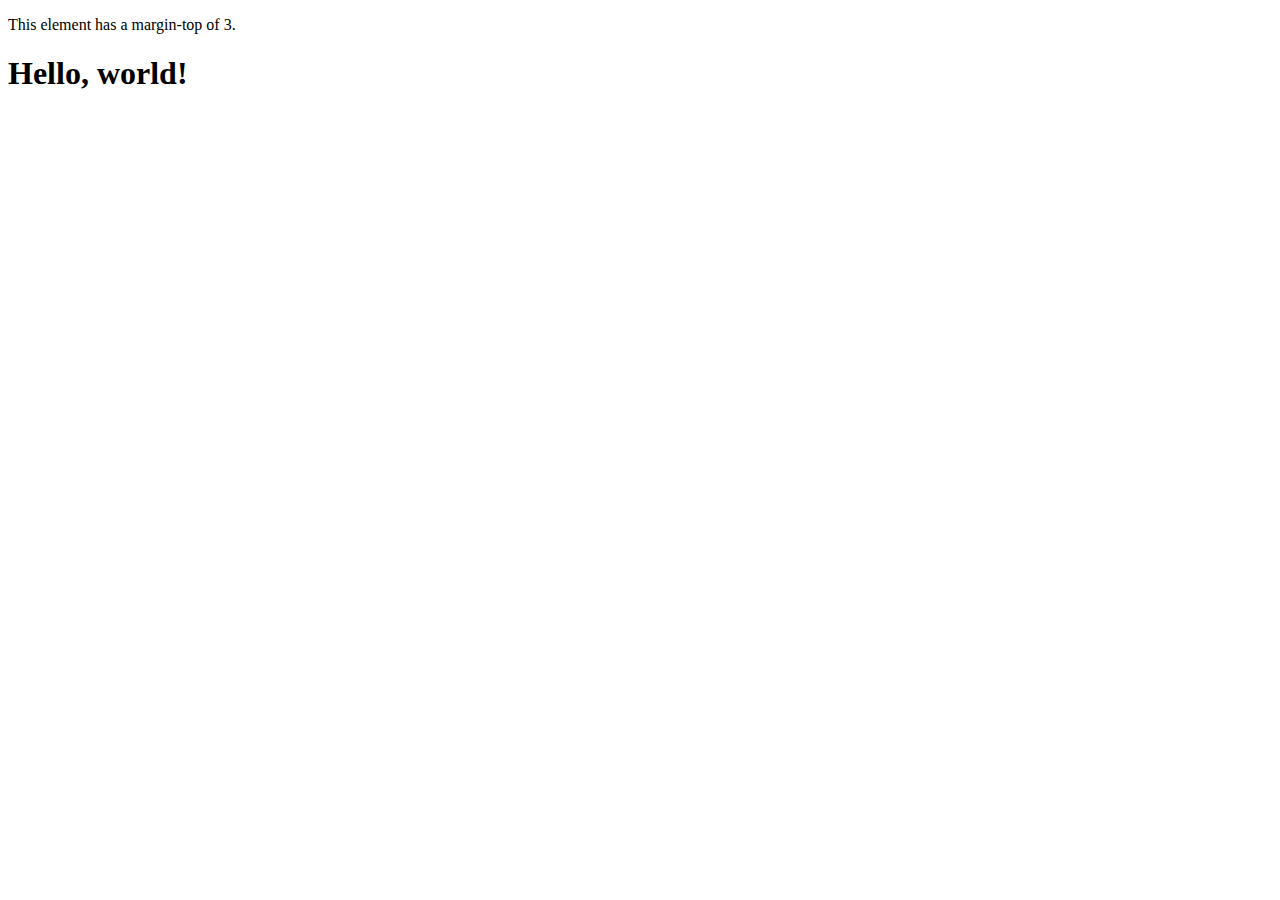
<file: index.html>
<!doctype html>
<html lang="en">
  <head>
    <meta charset="utf-8">
    <meta name="viewport" content="width=device-width, initial-scale=1">
    <title>Bootstrap demo</title>
    <link href="https://cdn.jsdelivr.net/npm/bootstrap@5.3.6/dist/css/bootstrap.min.css" rel="stylesheet" integrity="sha384-4Q6Gf2aSP4eDXB8Miphtr37CMZZQ5oXLH2yaXMJ2w8e2ZtHTl7GptT4jmndRuHDT" crossorigin="anonymous">
  </head>
  <body>
    <div class="border p-2">
        <div class="mt-3 border border-primary">
            <p>This element has a margin-top of 3.</p>
        </div>
    </div>
    <h1>Hello, world!</h1>
    <script src="https://cdn.jsdelivr.net/npm/bootstrap@5.3.6/dist/js/bootstrap.bundle.min.js" integrity="sha384-j1CDi7MgGQ12Z7Qab0qlWQ/Qqz24Gc6BM0thvEMVjHnfYGF0rmFCozFSxQBxwHKO" crossorigin="anonymous"></script>
  </body>
</html>
</file>
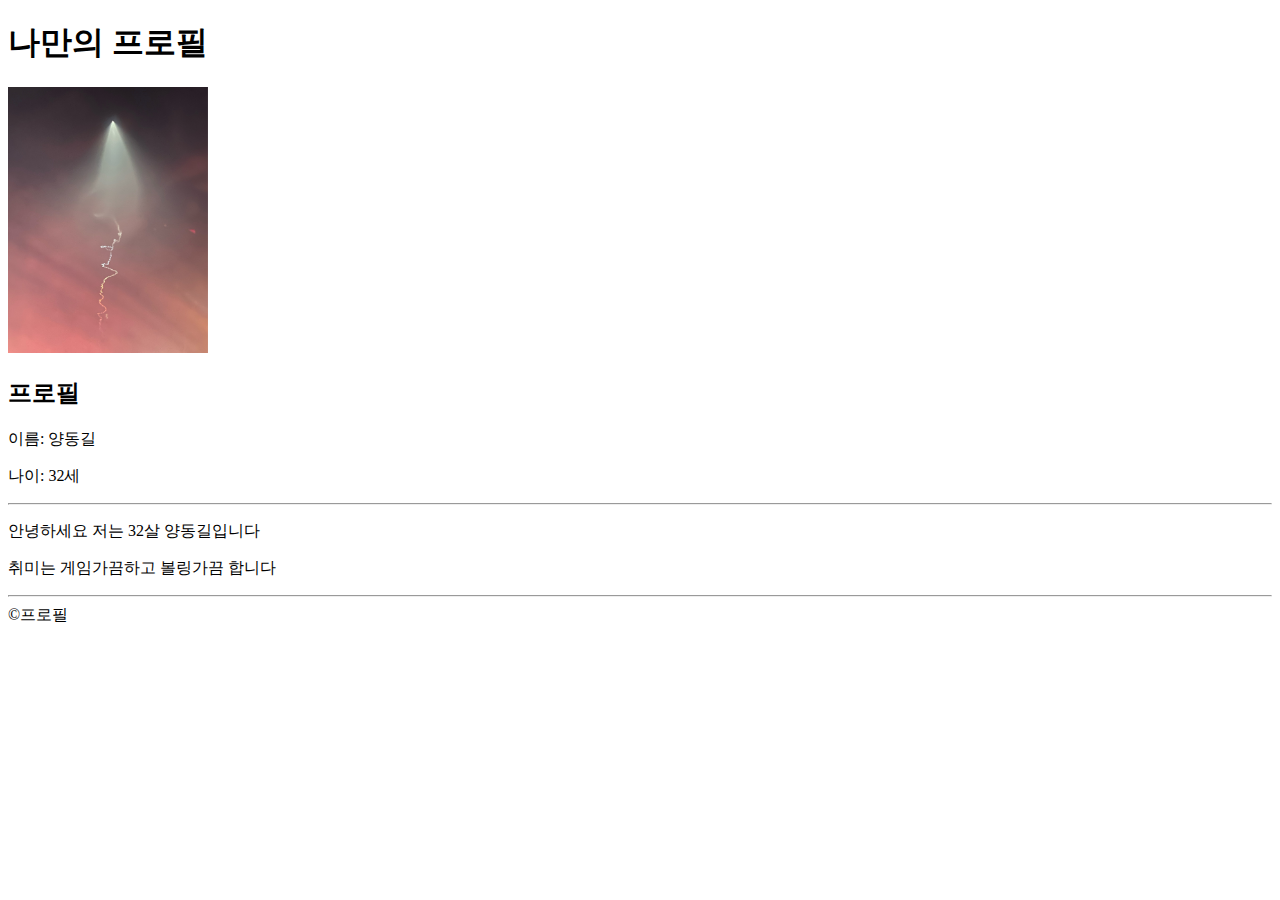
<file: profile.html>
<!DOCTYPE html>
<html lang="ko">
<head>
    <meta charset="UTF-8">
    <title>나만의 프로필</title>
</head>
<body>
    <h1>나만의 프로필</h1>
    <img src="imeges/IMG_0002.JPG"
    alt="번개사진"
    width="200"
    >
    <div id="profile">
        <h2>프로필</h2>
        <p>이름: 양동길</p>
        <p>나이: 32세</p>
    </div>
    <hr>
    <div id="introduction">
        <p>안녕하세요 저는 32살 양동길입니다</p>
        <p>취미는 게임가끔하고 볼링가끔 합니다</p>
        </div>
        <hr>
    <spen>&copy;프로필</spen>
    
</body>
</html>
</file>
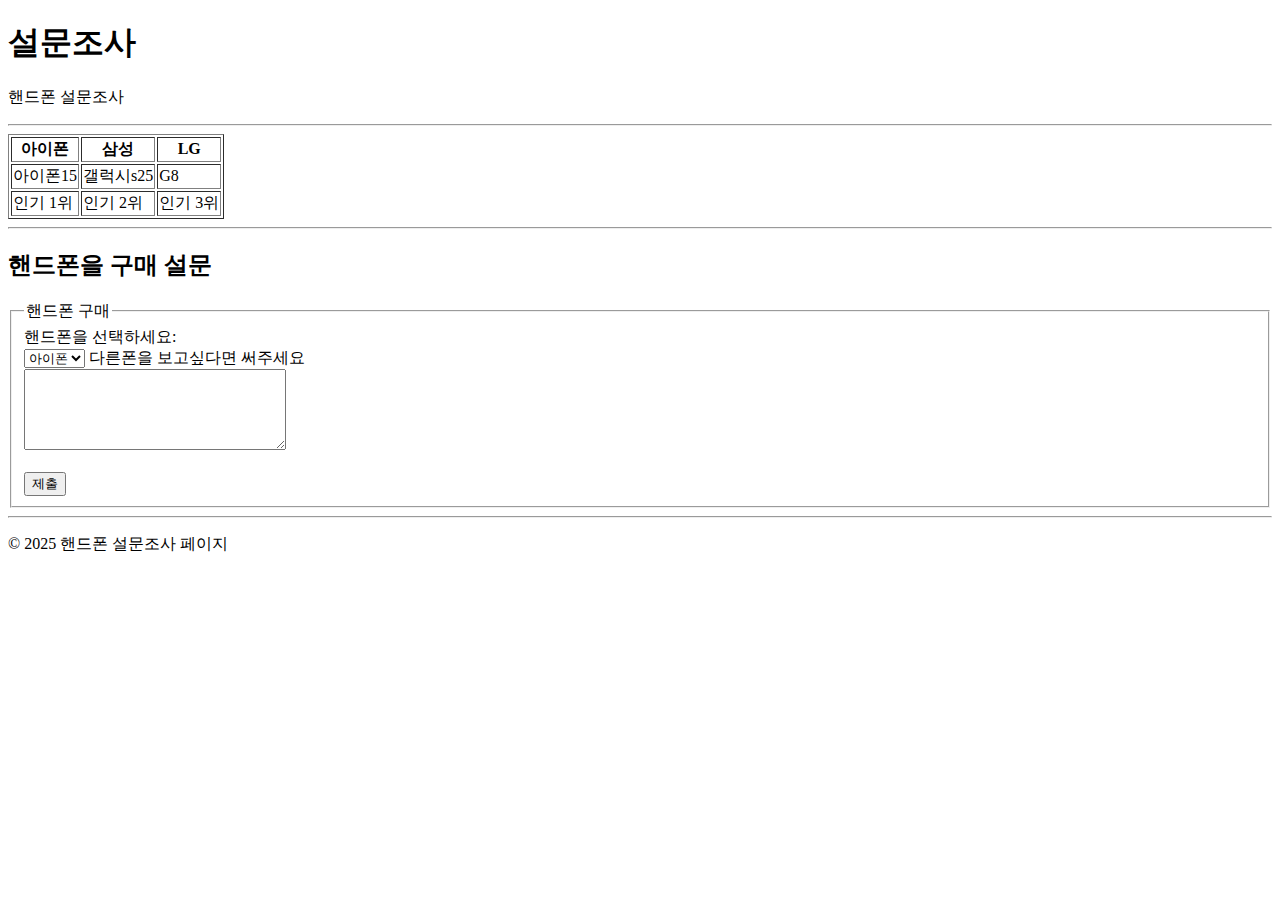
<file: survey.html>
<!DOCTYPE html>
<html lang="ko">
<head>
    <meta charset="UTF-8">
    <meta http-equiv="X-UA-Compatible" content="IE=edge">
    <title>설문조사</title>
</head>
<body>
    <h1>설문조사</h1>
    <p>핸드폰 설문조사</p>
    <hr>
    
    <table border="1">
        <thead>
            <tr>
                <th>아이폰</th>
                <th>삼성</th>
                <th>LG</th>
            </tr>
        </thead>
        <tbody>
        <tr>
            <td>아이폰15</td>
            <td>갤럭시s25</td>
            <td>G8</td>
        </tr>
    </tbody>
    <tfoot>
        <tr>
            <td>인기 1위</td>
            <td>인기 2위</td>
            <td>인기 3위</td>
        </tr>
    </tfoot>
    </table>
    <hr>
        <section>
            <h2>핸드폰을 구매 설문</h2>
        <form action="#" method="post">
            <fieldset>
                <legend>핸드폰 구매</legend>
        <label for="phone-select">핸드폰을 선택하세요:</label> <br>
        <select id="phone-select" name="phone">
            <option value="아이폰">아이폰</option>
            <option value="삼성">삼성</option>
            <option value="LG">LG</option>
        </select>
        <label for="other">다른폰을 보고싶다면 써주세요</label><br>
        <textarea id="other" name="otherphone" rows="5" cols="30"></textarea>

        <br><br>
        <button type="submit">제출</button>
        </fieldset>
    </form>
    </section>
    
    <footer>
    <hr>
    <p>&copy; 2025 핸드폰 설문조사 페이지</p>
    </footer>
</body>
</html>
</file>
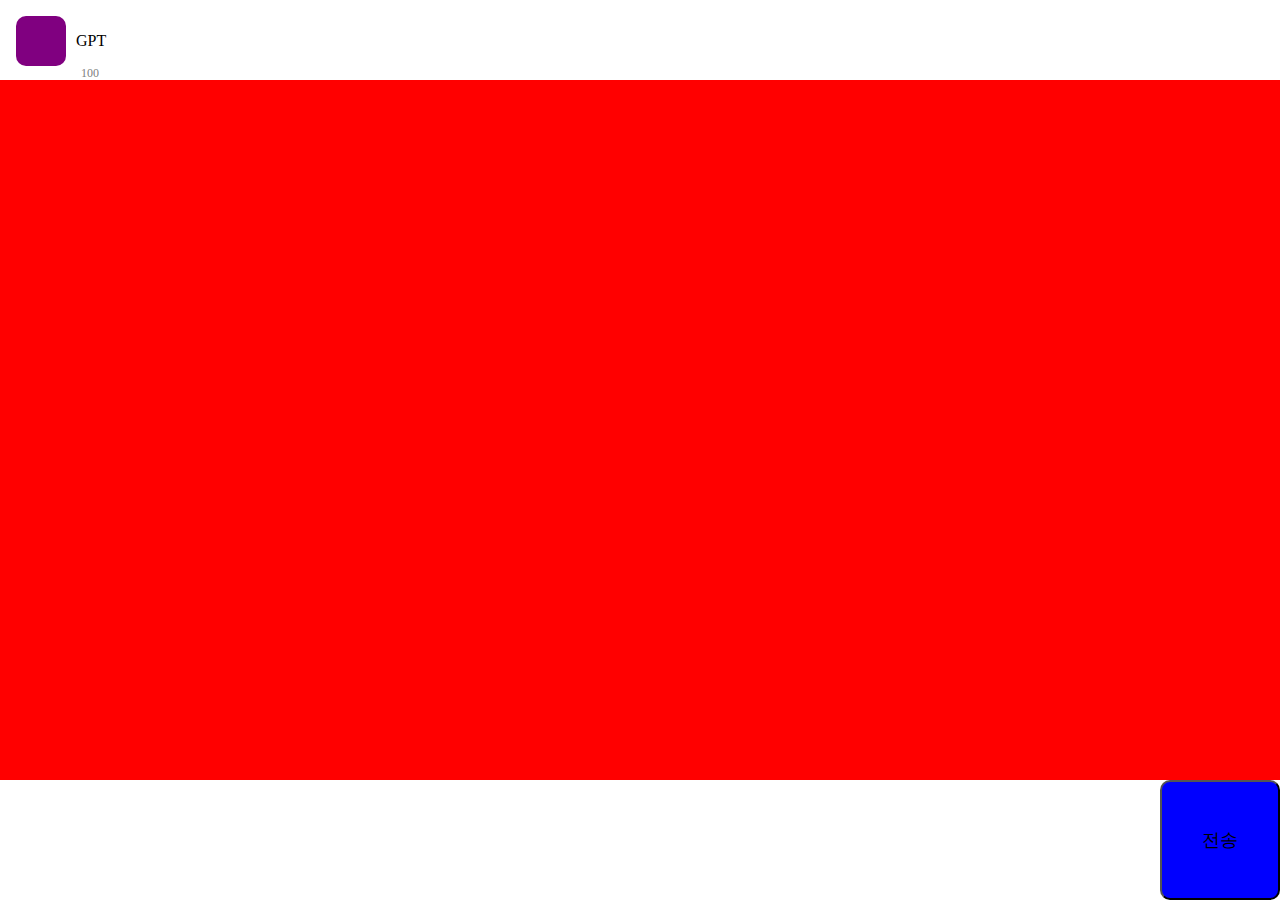
<file: 2일차/chat.html>
<!DOCTYPE html>
<html lang="ko">
<head>
    <meta charset="UTF-8">
    <meta name="viewport" content="width=device-width, initial-scale=1.0">
    <title>채팅방 만들기</title>
    <link href="chat.css" rel="stylesheet" >
</head>
<body>
    <div class="container">
        <main class="chat-screen">
            <section class="chat-screen__bar">
                <div class="user">
                    <div class="user__column">
                        <div class="user__pic"></div>
                    </div>
                    <div class="user__column">
                        <p class="user__AI">GPT</p>
                        <p class="user__count">100</p>
                    </div>
                </div>
            </section>
        </main>

        <form class="chat-form">
            <section class="chat-field">
                <textarea class="chat-form__msg" id="chatinput"></textarea>
                <input type="submit" value="전송" class="chat-form__bt">
            </section>
        </form>
    </div>
</body>
</html>
</file>
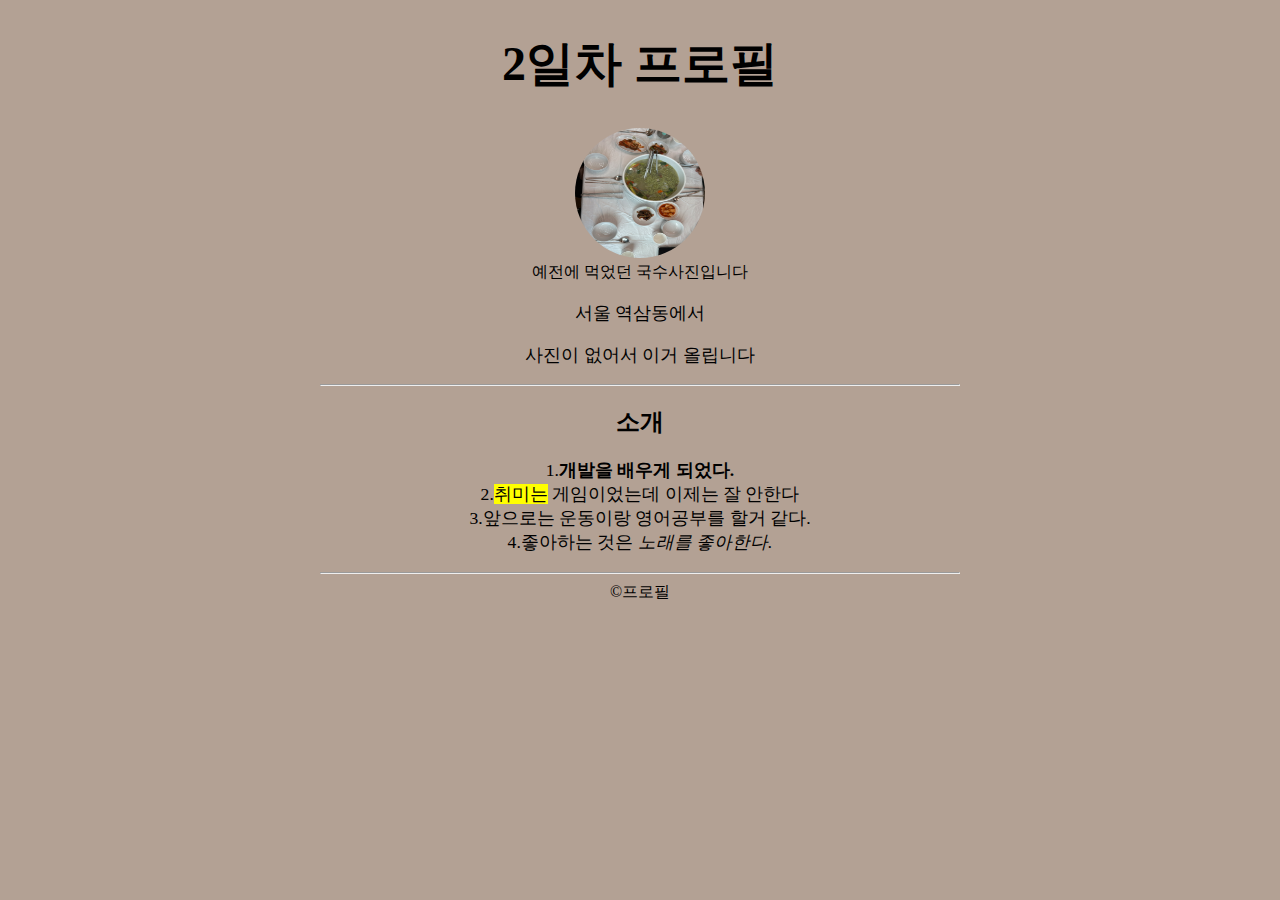
<file: 2일차/profile.html>
<!DOCTYPE html>
<html lang="ko">
    <head>
        <meta charset="utf-8">
        <title>양동길 프로필</title>
        <link href="profile.css" rel="stylesheet">
    </head>
    <body>
        <h1 title="2일차 프로필 페이지">2일차 프로필</h1>
        <img 
        src="images/IMG_0114.JPG"
        alt="국수 사진"
        
        >
        <div id="noolde"
            <p>예전에 먹었던 국수사진입니다</p>
            <p>서울 역삼동에서</p>
            <p>사진이 없어서 이거 올립니다</p>
            

        </div>
        <hr>
        <div id="funfacts">
        <h2>소개</h2>
        <p>
        1.<strong>개발을 배우게 되었다.</strong><br>
        2.<mark>취미는</mark> 게임이었는데 이제는 잘 안한다<br>
        3.앞으로는 운동이랑 영어공부를 할거 같다.<br>
        4.좋아하는 것은 <em>노래를 좋아한다.</em><br>
        </p>
        </div>
        <hr>
        <span> &copy;프로필</span>   
    </body>
</html>
</file>
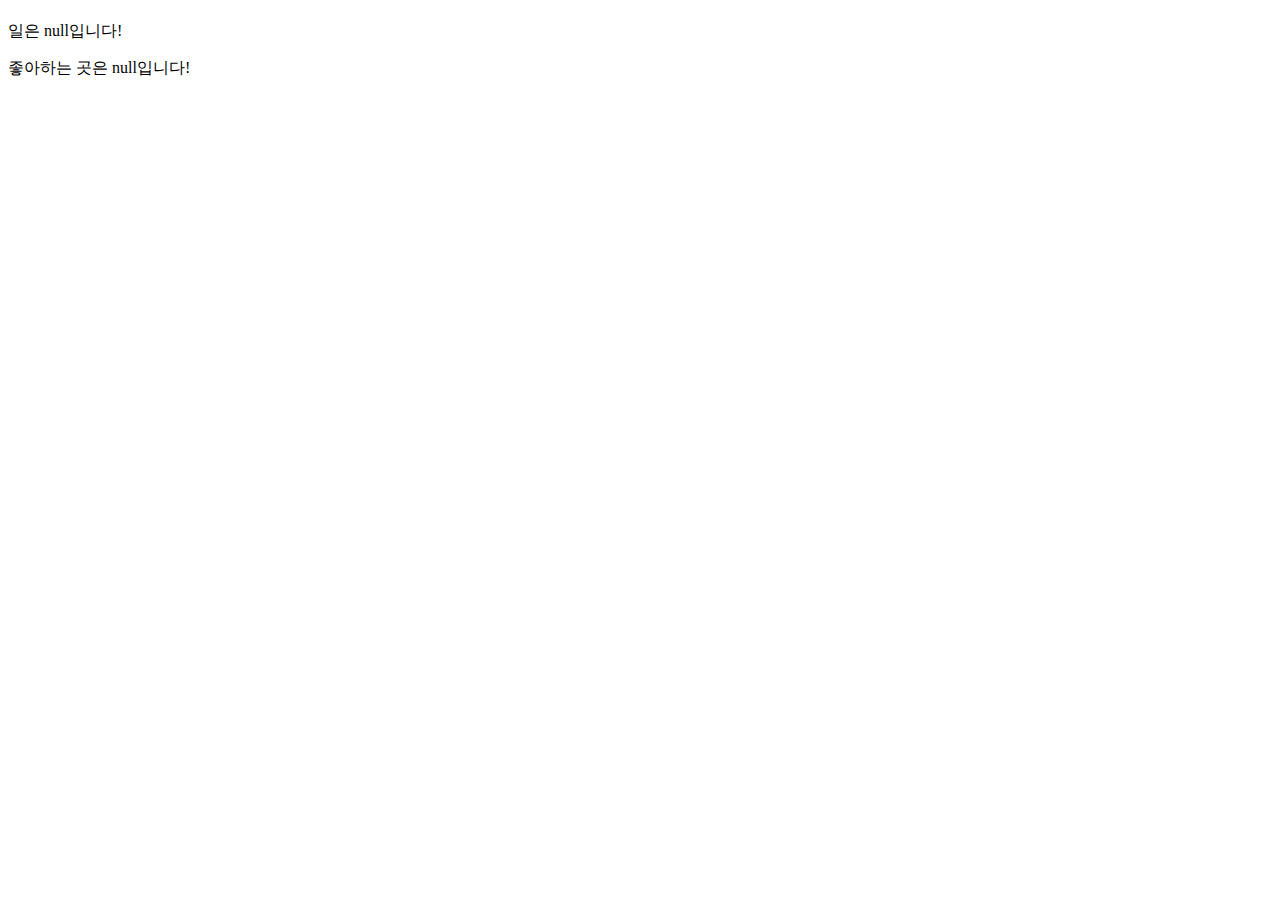
<file: 2일차/user.html>
<!DOCTYPE html>
<html lang="ko">
<head>
    <meta charset="UTF-8">
    <meta name="viewport" content="width=device-width, initial-scale=1.0">
    <title>사용자 정보 입력받고 출력하기</title>
    <style>
        #hobby{
            color: gray;
        }
    </style>
</head>
<body>

<h1 id="name"></h1>
    <p id="work"></p>
    <p id="place"></p>
    <script>
        const nameElement = document.querySelector("#name")
        let name = prompt("당신의 이름은?")
        nameElement.textContent = name
        
        const hobbyElement = document.querySelector("#work")
        let work = prompt("당신의 일은?")
        hobbyElement.textContent =`일은 ${work}입니다!`

        document.querySelector("#place")
        .textContent = `좋아하는 곳은 ${prompt("좋아하는 곳은?")}입니다!`
    </script>
</body>
</html>
</file>
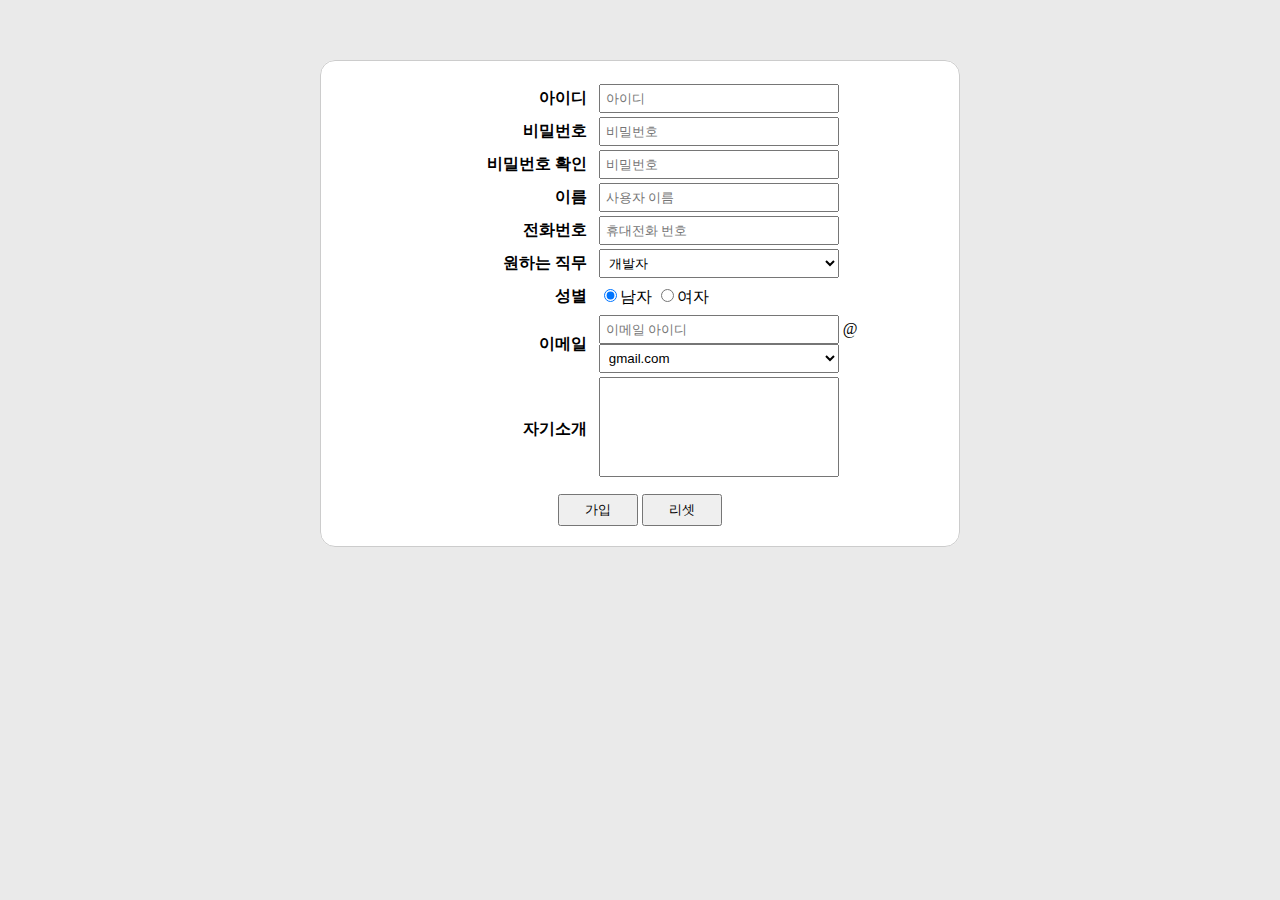
<file: 3일차/join.html>
<!DOCTYPE html>
<html lang="en">
<head>
    <meta charset="UTF-8">
    <meta name="viewport" content="width=device-width, initial-scale=1.0">
    <title>회원가입 양식</title>
    <link rel="stylesheet" href="join.css">
</head>
<body>
    <div id="container">
        <form id="form" action="#">
            <table class="table">
                <tr>
                    <th>아이디</th>
                    <td>
                        <input name="id" placeholder="아이디"  autocomplete="off">
                    </td>
                </tr>
                <tr>
                    <th>비밀번호</th>
                    <td>
                        <input type="password" name="pw1" placeholder="비밀번호"  autocomplete="off" required>
                    </td>
                </tr>
                <tr>
                    <th>비밀번호 확인</th>
                    <td>
                        <input type="password" name="pw2" placeholder="비밀번호"  autocomplete="off" required>
                    </td>
                </tr>
                <tr>
                    <th>이름</th>
                    <td>
                        <input name="name" placeholder="사용자 이름" autocomplete="off" required>
                    </td>
                </tr>
                <tr>
                    <th>전화번호</th>
                    <td>
                        <input name="phone" placeholder="휴대전화 번호"  autocomplete="off">
                    </td>
                </tr>
                <tr>
                    <th>원하는 직무</th>
                    <td>
                        <select name="position">
                            <option value="position">개발자</option>
                            <option value="developer">웹디자이너</option>
                            <option value="manager">기획자</option>
                            <option value="undetermined">미정</option>
                        </select>
                    </td>
                </tr>
                <tr>
                    <th>성별</th>
                    <td>
                        <label>
                        <input type="radio" name="gender" value="male" checked>남자
                        </label>
                        <label>
                            <input type="radio" name="gender" value="female">여자
                        </label>
                    </td>
                </tr>
                <tr>
                    <th>이메일</th>
                    <td>
                        <input title="정확한 메일 주소를 정해주세요"type="text" name="email_id" placeholder="이메일 아이디"  autocomplete="off">
                        @
                        <select name="email_domain" >
                            <option value="gmail.com">gmail.com</option>
                            <option value="naver.com">naver.com</option>
                            <option value="daum.com">daum.com</option>
                        </select>
                    </td>
                </tr>
                <tr>
                    <th>자기소개</th>
                    <td>
                        <textarea name="intro" id=""></textarea>
                    </td>
                </tr>
            </table>
            <div class="buttons">
                <input type="submit" value="가입" class="btn" title="가입">
                <input type="reset" value="리셋" class="btn" title="처음으로">
            </div>
        </form>
    </div>
    <script src="join.js">

    </script>
</body>
</html>
</file>
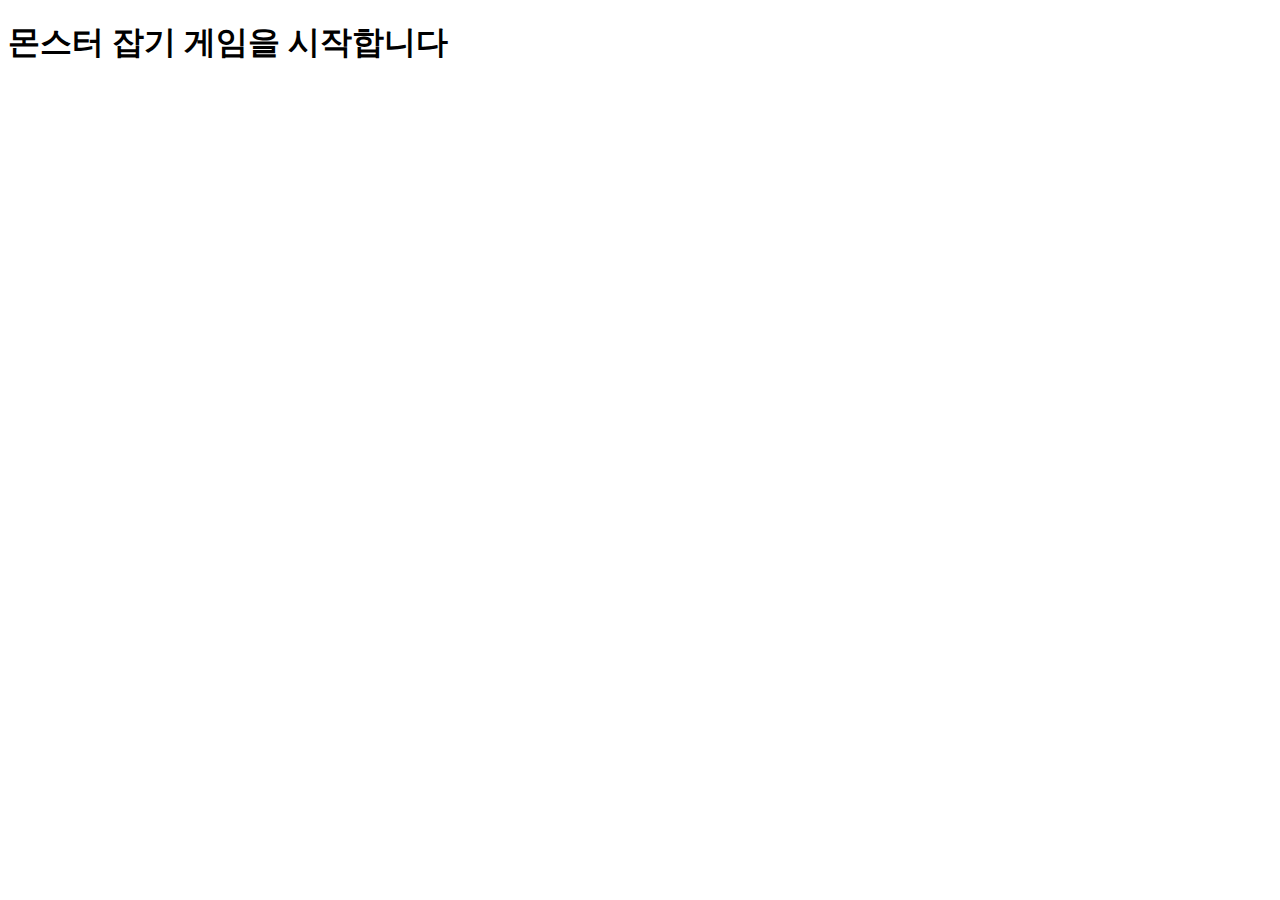
<file: 3일차/monster.html>
<!DOCTYPE html>
<html lang="ko">
<head>
    <meta charset="UTF-8">
    <meta name="viewport" content="width=device-width, initial-scale=1.0">
    <title>몬스터 잡기 게임</title>
</head>
<body>
    
    <div id="container"></div>
    <script>
        let monsterHP = 10000
        const container = document.getElementById("container")
        const h1 =document.createElement("h1")
        h1.textContent = "몬스터 잡기 게임을 시작합니다"
        container.appendChild(h1)

        let attackDamege = parseInt(prompt("1회 공격시 데미지는? (양의 정수)"))
        let attackcount = 0

        if(attackDamege > 0){
            
            while(monsterHP > 0){
                monsterHP -= attackDamege
                attackcount += 1

                if (monsterHP < 0){
                    monsterHP= 0
                }

                const p = document.createElement("p")
                p.textContent = `몬스터를 ${attackcount}회 공격했다!`
                container.append(p)

                const strong = document.createElement("strong")
                strong.textContent = `몬스터의 남은 HP는 ${monsterHP}입니다!`
                container.append(strong)
                
                if(attackDamege <= 0){

                    monsterHP -= attackDamege
                    attackcount += 1
                    strong.textContent = `몬스터의 남은 HP는 ${HPtext}`
                }
            }



            const h2 = document.createElement("h2")
            h2.textContent = "몬스터 잡기 완료! 수고하셨습니다"
            h2.style.color = "orange"
            h2.title = "게임을 다시 시작하고 싶으면 새로고침하세요"
            container.appendChild(h2)

            console.log(attackcount)
        }else{
            alert("데미지를 잘못 입력하여 게임을 취소합니다")
        }
    </script>
</body>
</html>
</file>
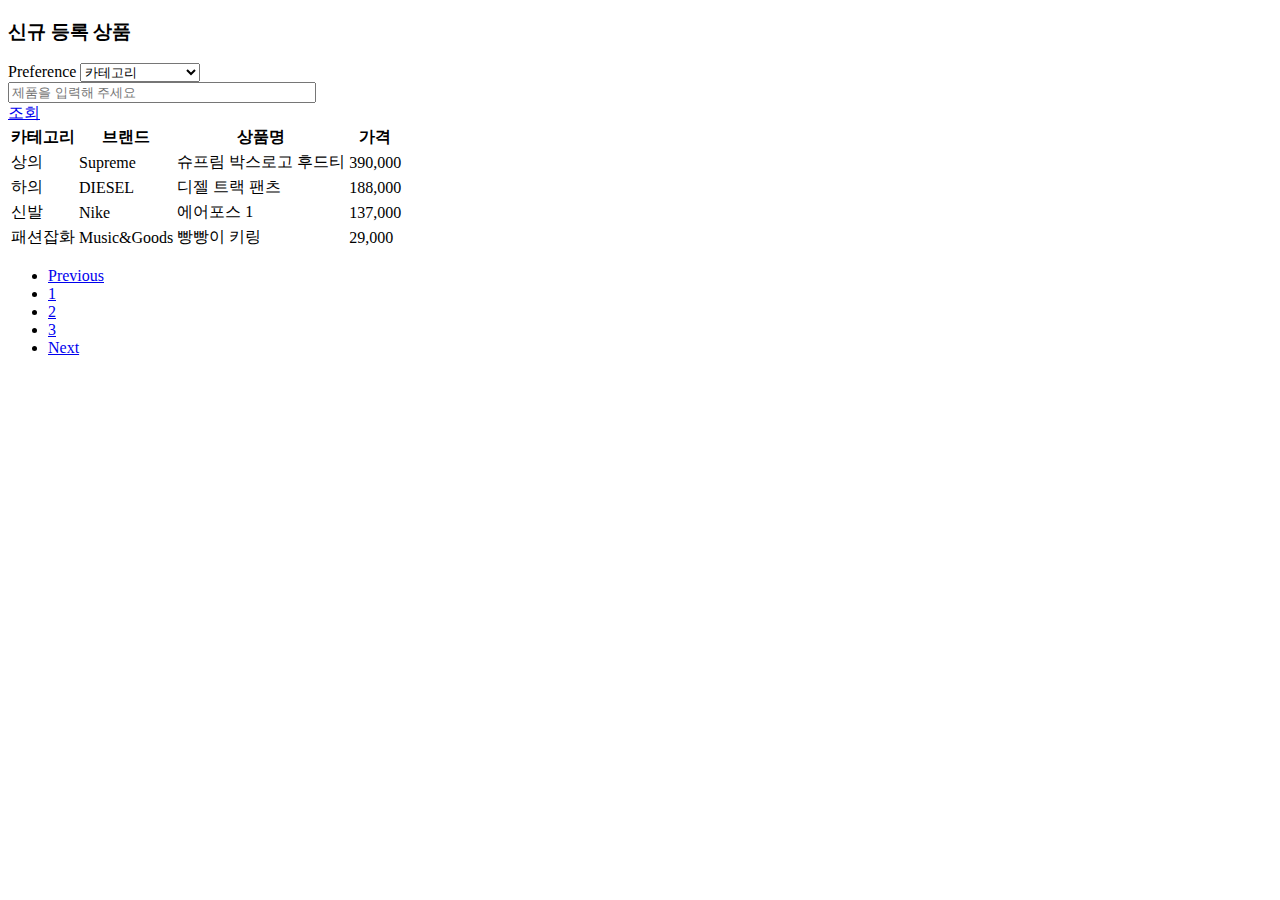
<file: boot.form/1-메인 페이지.html>
<!DOCTYPE html>
<html lang="ko">
<head>
  <meta charset="UTF-8">
  <meta name="viewport" content="width=device-width, initial-scale=1.0">
  <link href="https://cdn.jsdelivr.net/npm/bootstrap@5.3.1/dist/css/bootstrap.min.css" rel="stylesheet" integrity="sha384-4bw+/aepP/YC94hEpVNVgiZdgIC5+VKNBQNGCHeKRQN+PtmoHDEXuppvnDJzQIu9" crossorigin="anonymous">
  <title>Admin Page</title>
</head>
<body>
    
  <div class="container mt-3">
      
      <h3 class="mt-5 mb-3">신규 등록 상품</h3>


      <form class="row row-cols-lg-auto g-3 align-items-center">      
          <div class="col-12">
              <label class="visually-hidden" for="inlineFormSelectPref">Preference</label>
              <select class="form-select" id="inlineFormSelectPref" name="category_data_table" style="width: 120px;">
                  <!-- 셀렉트요소의 name="category_data_table"은 지우거나 변경하면 안돼요 -->
                  <!-- 카테고리 셀렉트 코드를 넣어주세요 -->
                    <option selected>카테고리</option>
                    <option value="상의">상의</option>
                    <option value="하의">하의</option>
                    <option value="신발">신발</option>
                    <option value="패션잡화">패션잡화</option>
                </select>
      </div>
      <div class="col-3">
        <!-- input 입력창 코드를 넣어주세요 -->
         <input class="form-control me-2" style="width: 300px;" placeholder="제품을 입력해 주세요">
      </div>
      <div class="col-auto">
        <!-- 조회 버튼 코드를 넣어주세요 -->
        <a class="btn btn-primary" href="#" role="button">조회</a>
        
      </div>
    </form>

    <div class="container mt-3">
      <table class="table table-sm">
        <thead>
          <!-- 열의 속성값을 나타내는 코드를 작성해주세요 (예 : 카테고리, 브랜드, 상품명, 가격) -->

            <tr>
                <th>카테고리</th>
                <th>브랜드</th>
                <th>상품명</th>
                <th>가격</th>
            </tr>

        </thead>
        <tbody id="product_data_Table">
          <!-- tbody요소의 id="product_data_Table" 는 지우거나 변경하면 안돼요! -->
          <!-- 제품 데이터가 여기 추가됩니다. -->

        </tbody>
      </table>
    </div>
    <!-- 페이지 네이션 코드를 넣어주세요 -->
     <nav aria-label="Page navigation example">
<ul class="pagination justify-content-center">
  <li class="page-item"><a class="page-link" href="#">Previous</a></li>
  <li class="page-item"><a class="page-link" href="#">1</a></li>
  <li class="page-item"><a class="page-link" href="#">2</a></li>
  <li class="page-item"><a class="page-link" href="#">3</a></li>
  <li class="page-item"><a class="page-link" href="#">Next</a></li>
</ul>
</nav>
  </div>

  <script>
    // 크롤링한 데이터를 아래와 같은 형태의 객체 배열로 가정합니다.
    // 추후 데이터베이스에 있는 데이터를 쿼리문으로 불러 올 수 있게 쿼리를 작성해 볼 수 있음

    // 제품 데이터
    const product_data = [
      { category: "상의", brand: 'Supreme', product: '슈프림 박스로고 후드티', price: '390,000' },
      { category: "하의", brand: 'DIESEL', product: '디젤 트랙 팬츠', price: '188,000' },
      { category: "신발", brand: 'Nike', product: '에어포스 1', price: '137,000' },
      { category: "패션잡화", brand: 'Music&Goods', product: '빵빵이 키링', price: '29,000' },
      // ...
    ];

    // 제품 테이블에 데이터 추가
    const product_data_Table = document.getElementById('product_data_Table');

    // 초기 데이터 로딩
    product_data.forEach((item) => {
      const row = product_data_Table.insertRow();
      row.insertCell(0).innerHTML = item.category;
      row.insertCell(1).innerHTML = item.brand;
      row.insertCell(2).innerHTML = item.product;
      row.insertCell(3).innerHTML = item.price;
    });
  </script>
  <script src="https://cdn.jsdelivr.net/npm/bootstrap@5.3.1/dist/js/bootstrap.bundle.min.js"></script>
</body>
</html>
</file>
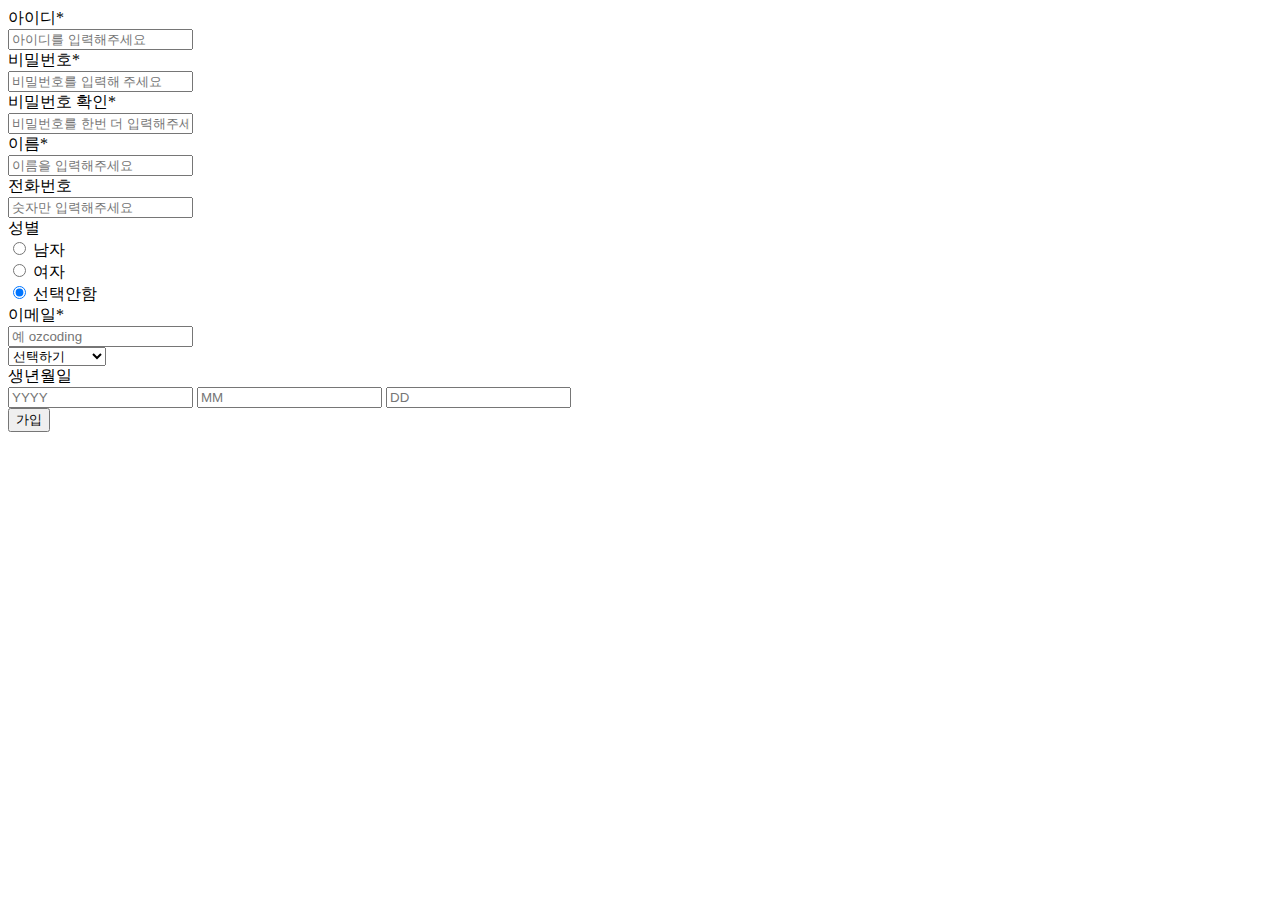
<file: boot.form/2-회원가입양식.html.html>
<!DOCTYPE html>
<html lang="en">
<head>
    <meta charset="UTF-8">
    <meta name="viewport" content="width=device-width, initial-scale=1.0">
    <title>회원가입 양식</title>
      <link href="https://cdn.jsdelivr.net/npm/bootstrap@5.3.1/dist/css/bootstrap.min.css" rel="stylesheet" integrity="sha384-4bw+/aepP/YC94hEpVNVgiZdgIC5+VKNBQNGCHeKRQN+PtmoHDEXuppvnDJzQIu9" crossorigin="anonymous">
</head>
<body>
    <div id="container">
        <form id="form" action="#">
            
                <!-- 아이디-->
                <div class="row mb-3 align-items-center">
                    <label for ="userId" class="col-sm-3 col-form-label" >
                        아이디<span class="text-danger">*</span>
                    </label>
                    <div class="col-sm-9">
                        <input id="userId" name="userId" class="form-control" placeholder="아이디를 입력해주세요">
                    </div>
                </div>
                <!-- 비밀번호 -->
                    <div class="row mb-3 align-items-center">
                        <label for="password" class="col-sm-3 col-form-label">
                            비밀번호<span class="text-danger">*</span>
                        </label>
                        <div class="col-sm-9">
                        <input id="password" type="password" name="pw1"  class="form-control"  placeholder="비밀번호를 입력해 주세요">
                        </div>
                    </div>

                    <!-- 비밀번호 확인-->
                <div class="row mb-3 align-items-center">
                    <label for="confirmPassword" class="col-sm-3 col-form-label">
                        비밀번호 확인<span class="text-danger">*</span>
                    </label>
                    <div class="col-sm-9">
                        <input id="confirmPassword" type="password" name="pw2" class="form-control" placeholder="비밀번호를 한번 더 입력해주세요">
                    </div>
                </div>

                    <!-- 이름-->
                    <div class="row mb-3 align-items-center">
                        <label for="username" class="col-sm-3 col-form-label">이름<span class="text-danger">*</span></label>
                        <div class="col-sm-9">
                            <input type="text"  class="form-control"  id="username" placeholder="이름을 입력해주세요">
                        </div>
                    </div>
                    <!-- 전화번호-->
                    <div class="row mb-3 align-items-center">
                        <label for="phone" class="col-sm-3 col-form-label">전화번호</label>
                        <div class="col-sm-9">
                        <input id="phone" type="text" name="phone" class="form-control"  placeholder="숫자만 입력해주세요" autocomplete="off" >
                        </div>
                    </div>
                    <!-- 성별-->
                    <div class="row mb-3">
                        <label class="col-sm-3 col-form-label">성별</label>
                    <div class="col-sm-9 d-flex gap-3">
                        <div class="form-check">
                            <input class="form-check-input" type="radio" name="gender" id="male">
                            <label class="form-check-label" for="male">남자</label>
                    </div>
                        <div class="form-check">
                        <input class="form-check-input" type="radio" name="gender" id="female">
                        <label class="form-check-label" for="female">여자</label>
                        </div>
                        <div class="form-check">
                        <input class="form-check-input" type="radio" name="gender" id="none" checked>
                        <label class="form-check-label" for="none">선택안함</label>
                        </div>
                    </div>
                    </div>
                    <!-- 이메일-->
                <div class="row mb-3 align-items-center">
                    <label for="email" class="col-sm-3 col-form-label">
                        이메일<span class="text-danger">*</span>
                    </label>
                    <div class="col-sm-5">
                        <input id="email" type="text"  class="form-control" placeholder="예 ozcoding">
                    </div>
                    
                    <div class="col-sm-4">
                        <select class="form-select">
                            <option >선택하기</option>
                            <option >@naver.com</option>
                            <option >@gmail.com</option>
                            <option >@daum.com</option>
                        </select>
                    </div>
                </div>
                <div class="row mb-3">
                    <label class="col-sm-3 col-form-label">생년월일</label>
                    <div class="col-sm-9 d-flex gap-2">
                        <input type="text" name="YYYY" class="form-control" placeholder="YYYY">
                        <input type="text" name="MM" class="form-control" placeholder="MM">
                        <input type="text" name="DD" class="form-control" placeholder="DD">
                    </div>
                </div>
            <div class="buttons text-center">
                <button type="submit" class="btn btn-primary">가입</button>
            </div>
        </form>
    </div>
    <script src="https://cdn.jsdelivr.net/npm/bootstrap@5.3.1/dist/js/bootstrap.bundle.min.js"></script>
</body>
</html>
</file>
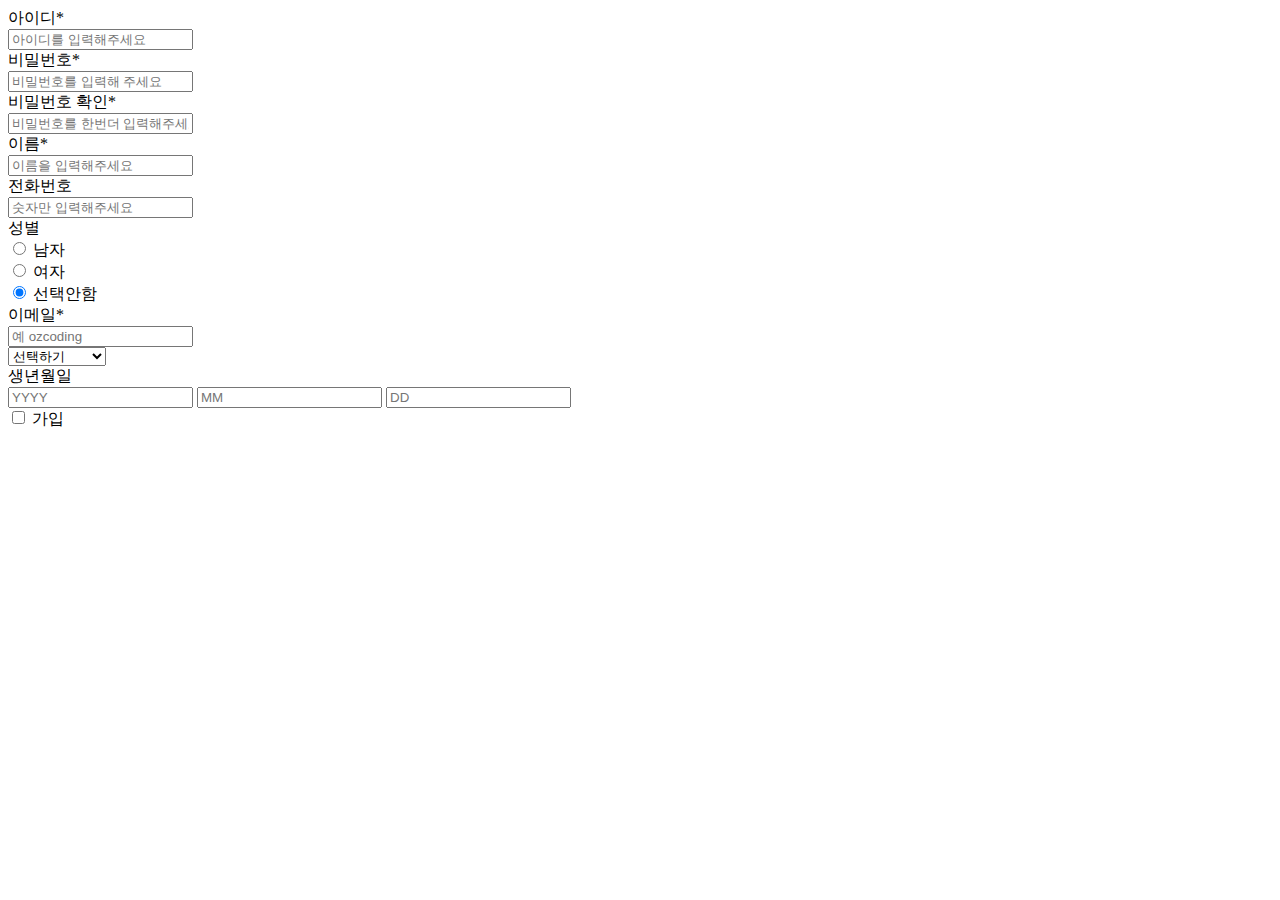
<file: boot/boot.form/2-회원가입양식.html.html>
<!DOCTYPE html>
<html lang="en">
<head>
    <meta charset="UTF-8">
    <meta name="viewport" content="width=device-width, initial-scale=1.0">
    <title>회원가입 양식</title>
      <link href="https://cdn.jsdelivr.net/npm/bootstrap@5.3.1/dist/css/bootstrap.min.css" rel="stylesheet" integrity="sha384-4bw+/aepP/YC94hEpVNVgiZdgIC5+VKNBQNGCHeKRQN+PtmoHDEXuppvnDJzQIu9" crossorigin="anonymous">

<body>
    <div id="container">
        <form id="form" action="#">
            
                <!-- 아이디-->
                <div class="row mb-3 align-items-center">
                    <label class="col-sm-3 col-form-label" name="id">아이디<span class="text-danger">*</span></label><br>
                    <div class="col-sm-9">
                        <input class="form-control" placeholder="아이디를 입력해주세요">
                    </div>
                </div>
                <!-- 비밀번호 -->
                    <ddiv class="row mb-3 align-items-center">
                        <label class="col sm-3 col-form-label">비밀번호<span class="text-danger">*</span></label><br>
                        <input type="password" name="pw2"  class="form-control"  placeholder="비밀번호를 입력해 주세요">
                    </div>
                    <!-- 비밀번호 확인-->
                     <div class="row mb-3 align-items-center">
                        <label class="col sm-3 col-form-label">비밀번호 확인<span class="text-danger">*</span></label><br>
                        <input type="password" name="pw2"  class="form-control" placeholder="비밀번호를 한번더 입력해주세요">
                    </div>
                    <!-- 이름-->
                    <div class="row mb-3 align-items-center">
                        <label for="col-sm-3 col-form-label">이름<span class="text-danger">*</span></label><br>
                        <div>
                            <input type="text"  class="form-control"  id="floatingPassword" placeholder="이름을 입력해주세요">
                        </div>
                    </div>
                    <!-- 전화번호-->
                    <div class="row md-3 align-items-center">
                        <label class="col-sm-3 col-form-label">전화번호</label><br>
                        <div class="col-sm-6">
                        <input type="text" class="form-control"  placeholder="숫자만 입력해주세요" autocomplete="off" >
                        </div>
                    </div>
                    <!-- 성별-->
                    <div class="row mb-3">
                        <label class="col-sm-3 col-form-label">성별</label>
                    <div class="col-sm-9 d-flex gap-3">
                        <div class="form-check">
                        <input class="form-check-input" type="radio" name="gender" id="male">
                        <label class="form-check-label" for="male">남자</label>
                        </div>
                        <div class="form-check">
                        <input class="form-check-input" type="radio" name="gender" id="female">
                        <label class="form-check-label" for="female">여자</label>
                        </div>
                        <div class="form-check">
                        <input class="form-check-input" type="radio" name="gender" id="none" checked>
                        <label class="form-check-label" for="none">선택안함</label>
                        </div>
                    </div>
                    </div>
                    <!-- 이메일-->
                    <div class="row mb-3 align-items-center">
                        <label for="col-sm-3 col-form-label">이메일<span class="text-danger">*</span></label><br>
                        <div class="col-sm-5">
                            <input type="text"  class="form-control" placeholder="예 ozcoding">
                        </div>
                </div>
                    <div class="col-sm-4">
                        <select class="form-select">
                            <option >선택하기</option>
                            <option >@naver.com</option>
                            <option >@gamil.com</option>
                            <option >@daum.com</option>
                        </select>
                    </div>
                </div>
                <div class="row mb-3">
                    <label class="col-sm3 col-form-label">생년월일</label>
                    <div class="col-sm-9 d-flex gap-2">
                        <input type="text" class="form-control" placeholder="YYYY">
                        <input type="text" class="form-control" placeholder="MM">
                        <input type="text" class="form-control" placeholder="DD">
                    </div>
                </div>
            <div class="buttons">
                <input type="checkbox" class="btn-check" id="btn-check" autocomplete="off">
                <label class="btn btn-primary" for="btn-check">가입</label>
            </div>
        </form>
    </div>
    <script src="https://cdn.jsdelivr.net/npm/bootstrap@5.3.1/dist/js/bootstrap.bundle.min.js"></script>
</body>
</html>
</file>
<file: 2일차/chat.css>
*{
    box-sizing: border-box;
}
html{
    height: 100%;
}
body{
    height: 100%;
    margin: 0;
}

.container{
    height: 100%;
    background-color: red;
}

.chat-screen{
    height: calc(100% - 120px);
}
.user{
    background-color: #FFFFFF;
    padding: 16px;
    height: 80px;
}
.user__column{
    float: left;
}
.user__pic{
    width: 50px;
    height: 50px;
    margin-right: 10px;
    border-radius: 10px;
    background-color: purple;
}
.user__nick, .user__count{
    margin: 5px;
}

.user__count{
    font-size: 12px;
    color: gray;
}
.chat-form{
    height: 120px;
    background-color: #FFFFFF;
}
.chat-form__msg{
    float: left;
    width: calc(100% - 120px);
    height: 120px;
    border: none;
    resize: none;
    font-size: 24px;
    padding: 10px;
}

.chat-form__bt{
    float: right;
    width: 120px;
    height: 120px;
    border-radius: 10px;
    background-color: blue;
    font-size: 18px;
}

.chat-form__msg:ficus{
    outline: none;
}
.chat-form__bt:active{
    background-color: rgb(44, 173, 12);
}
</file>
<file: 2일차/profile.css>
*{
    text-align: center;
}

html{
    background-color: #B3A194;
    font-size: 16px;
}

body{
    width: 640px;
    margin: auto;
}

h1{
    font-size: 48px;
}

img{
    width: 130px;
    height: 130px;
    border-radius: 100px;
}

p{
    font-size: 1.1rem;
}
</file>
<file: 3일차/join.css>
* {
  box-sizing: border-box;
}

html,
body {
  margin: 0;
  padding: 0;
  background-color: #eaeaea;
}

#container {
  width: 640px;
  margin: 60px auto 0; /* 좌우 여백을 동일하게 */
  background-color: #ffffff;
  border-radius: 15px;
}

form {
  padding: 20px;
  border: 1px solid #cccccc;
  border-radius: 15px;
}

.table {
  width: 80%;
  margin: auto;
}

th {
  width: 40%;
  text-align: right;
  padding: 5px;
}

td {
  width: 60%;
  text-align: left;
  padding-left: 5px;
}

input, select, textarea {
  width: 240px;
  padding: 5px;
}

input[type="radio"]{
  width: initial;
}

input[type="submit"], input[type="reset"]{
  width: 80px;
}

textarea {
  resize: none;
  width: 240px;
  min-height: 100px;
}

.buttons {
  margin: 10px 0 0 0;
  text-align: center;
}
</file>
